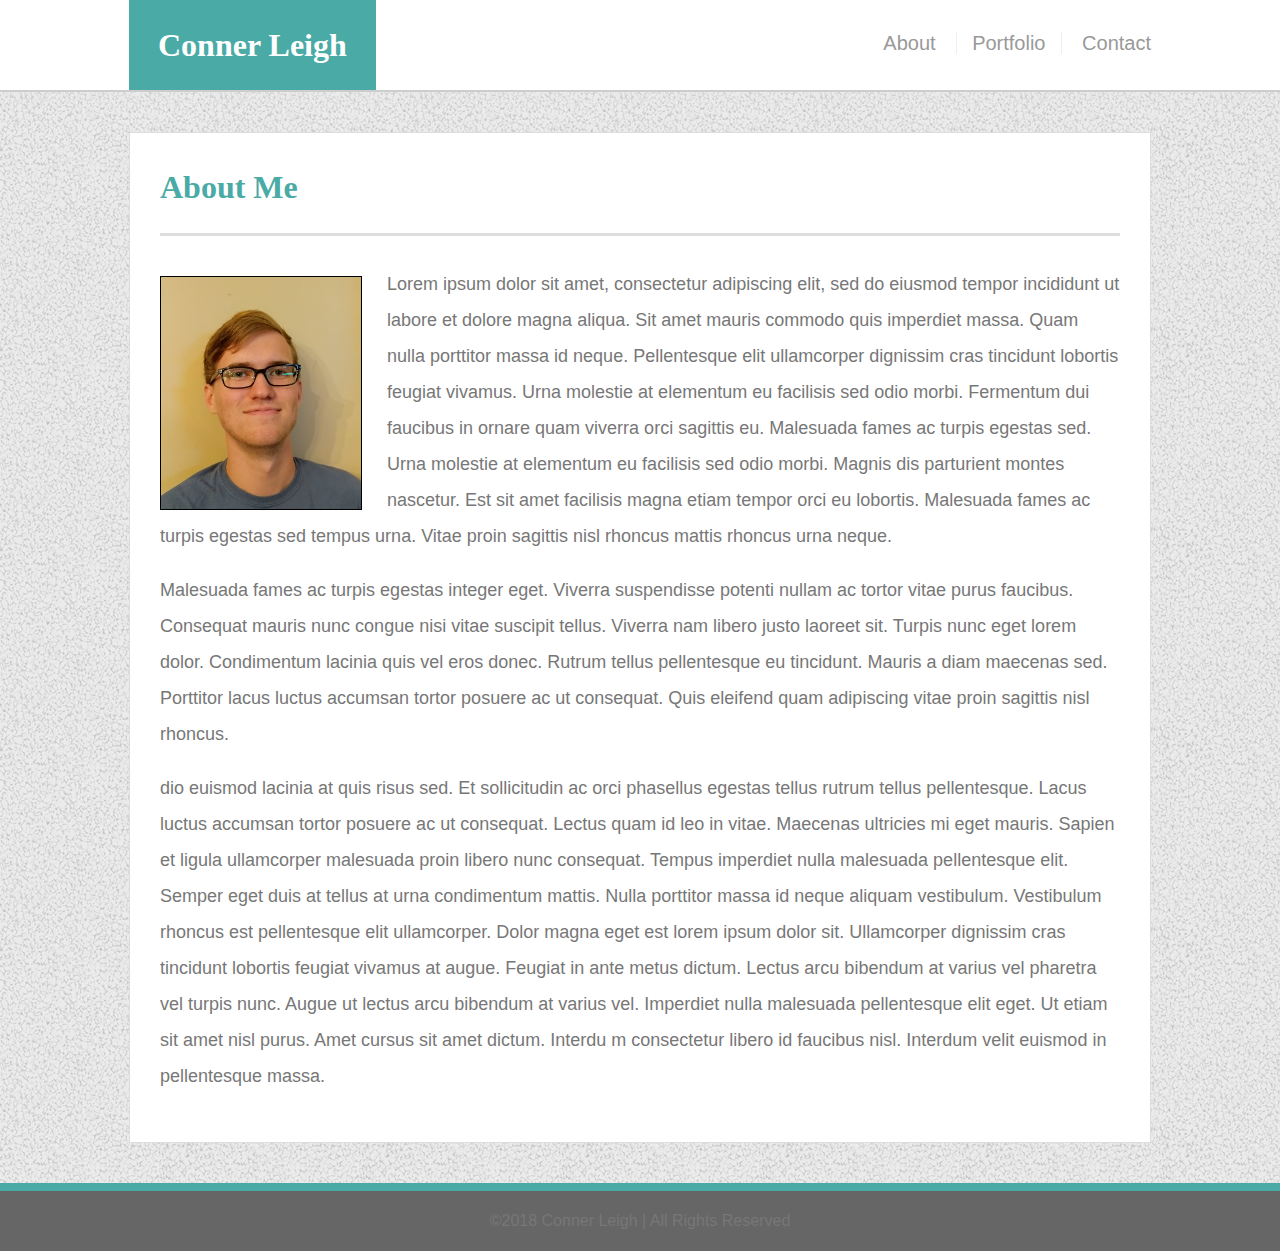
<file: index.html>
<!DOCTYPE html>
<html lang="en">

<head>
    <meta charset="UTF-8">
    <meta name="viewport" content="width=device-width, initial-scale=1.0">
    <meta http-equiv="X-UA-Compatible" content="ie=edge">
    <title>About - Conner Leigh</title>
    <link rel="stylesheet" type="text/css" href="assets/css/styleDraft.css">
    <link rel="icon" href="assets/images/favicon.png" type="image/jpg" sizes="16x16">
</head>


<body>

    <header>
        <div class="top">
            <h1>Conner Leigh</h1>
            <nav>
                <a href="index.html">About</a>
                <a href="portfolio.html" class="portBord">Portfolio</a>
                <a href="contact.html">Contact</a>
            </nav>
        </div>
    </header>



    <section>
        <h2>
            About Me
        </h2>
        <img id="portrait" src="assets\images\portrait.png" alt="Me">

        <p>Lorem ipsum dolor sit amet, consectetur adipiscing elit, sed do eiusmod tempor incididunt ut labore et
            dolore magna aliqua. Sit amet mauris commodo quis imperdiet massa. Quam nulla porttitor massa id neque.
            Pellentesque elit ullamcorper dignissim cras tincidunt lobortis feugiat vivamus. Urna molestie at elementum
            eu facilisis sed odio morbi. Fermentum dui faucibus in ornare quam viverra orci sagittis eu. Malesuada
            fames ac turpis egestas sed. Urna molestie at elementum eu facilisis sed odio morbi. Magnis dis parturient
            montes nascetur. Est sit amet facilisis magna etiam tempor orci eu lobortis. Malesuada fames ac turpis
            egestas sed tempus urna. Vitae proin sagittis nisl rhoncus mattis rhoncus urna neque.</p>
        <p>Malesuada fames ac turpis egestas integer eget. Viverra suspendisse potenti nullam ac tortor vitae purus
            faucibus. Consequat mauris nunc congue nisi vitae suscipit tellus. Viverra nam libero justo laoreet sit.
            Turpis nunc eget lorem dolor. Condimentum lacinia quis vel eros donec. Rutrum tellus pellentesque eu
            tincidunt. Mauris a diam maecenas sed. Porttitor lacus luctus accumsan tortor posuere ac ut consequat. Quis
            eleifend quam adipiscing vitae proin sagittis nisl rhoncus.</p>
        <p>dio euismod lacinia at quis risus sed. Et sollicitudin ac orci phasellus egestas tellus rutrum tellus
            pellentesque. Lacus luctus accumsan tortor posuere ac ut consequat. Lectus quam id leo in vitae. Maecenas
            ultricies mi eget mauris. Sapien et ligula ullamcorper malesuada proin libero nunc consequat. Tempus
            imperdiet nulla malesuada pellentesque elit. Semper eget duis at tellus at urna condimentum mattis. Nulla
            porttitor massa id neque aliquam vestibulum. Vestibulum rhoncus est pellentesque elit ullamcorper. Dolor
            magna eget est lorem ipsum dolor sit. Ullamcorper dignissim cras tincidunt lobortis feugiat vivamus at
            augue. Feugiat in ante metus dictum. Lectus arcu bibendum at varius vel pharetra vel turpis nunc. Augue ut
            lectus arcu bibendum at varius vel. Imperdiet nulla malesuada pellentesque elit eget. Ut etiam sit amet
            nisl purus. Amet cursus sit amet dictum. Interdu    m consectetur libero id faucibus nisl. Interdum velit
            euismod in pellentesque massa.</p>
    </section>

    <footer>
        <small>&copy;2018 Conner Leigh | All Rights Reserved</small>
    </footer>

</body>

</html>
</file>
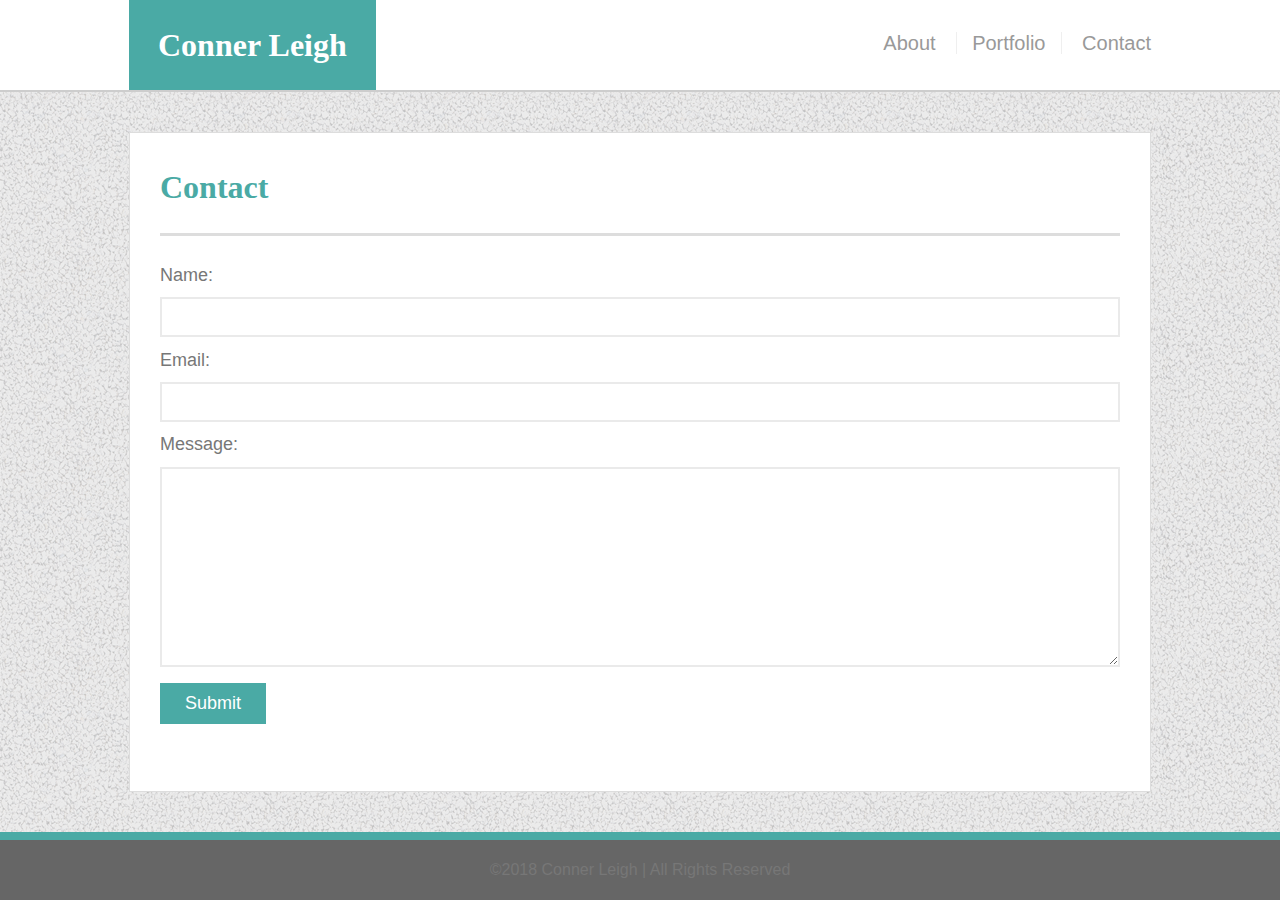
<file: contact.html>
<!DOCTYPE html>
<html lang="en">

<head>
    <meta charset="UTF-8">
    <meta name="viewport" content="width=device-width, initial-scale=1.0">
    <meta http-equiv="X-UA-Compatible" content="ie=edge">
    <title>Contact - Conner Leigh</title>
    <link rel="stylesheet" type="text/css" href="assets/css/styleDraft.css">
    <link rel="icon" href="assets/images/favicon.png" type="image/jpg" sizes="16x16">
</head>

<body>

    <header>
        <div class="top">
            <h1>Conner Leigh</h1>
            <nav>
                <a href="index.html">About</a>
                <a href="portfolio.html" class="portBord">Portfolio</a>
                <a href="contact.html">Contact</a>
            </nav>
        </div>
    </header>

    <section>
        <h2>Contact</h2>
        <form>
            Name: <br><input><br>
            Email: <br><input><br>
            Message: <br><textarea></textarea>
        </form>
        <button>Submit</button>
    </section>

    <footer>
        <small>&copy;2018 Conner Leigh | All Rights Reserved</small>
    </footer>

</body>

</html>
</file>
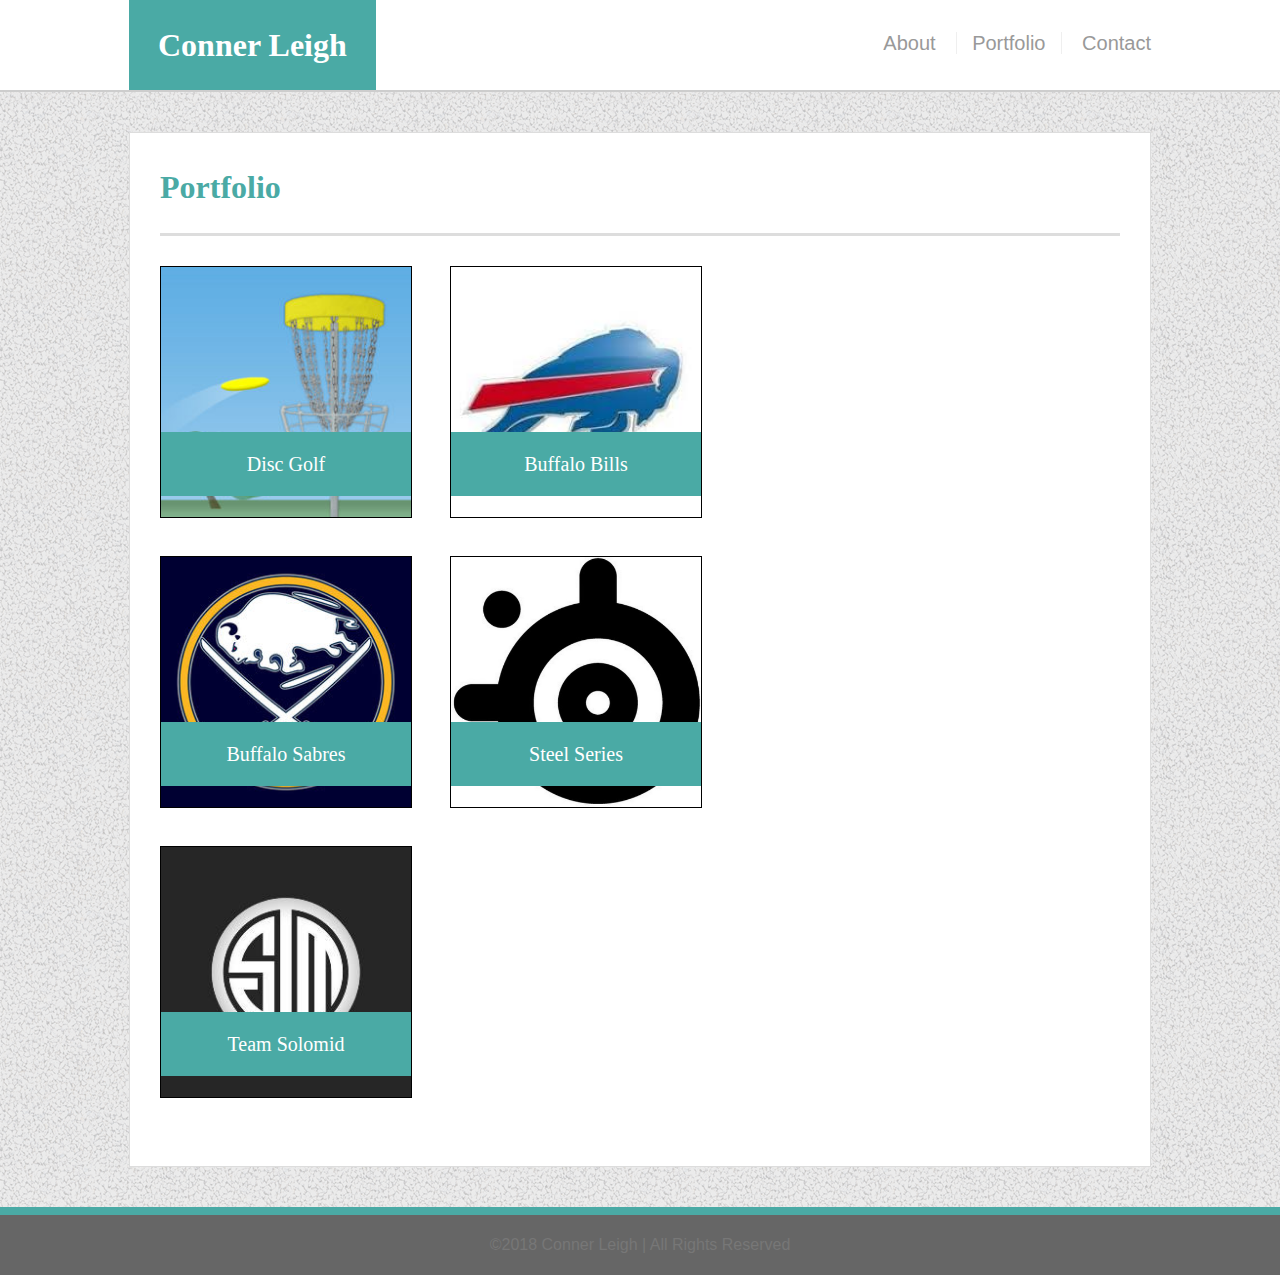
<file: portfolio.html>
<!DOCTYPE html>
<html lang="en">

<head>
    <meta charset="UTF-8">
    <meta name="viewport" content="width=device-width, initial-scale=1.0">
    <meta http-equiv="X-UA-Compatible" content="ie=edge">
    <title>Portfolio - Conner Leigh</title>
    <link rel="stylesheet" type="text/css" href="assets/css/styleDraft.css">
    <link rel="icon" href="assets/images/favicon.png" type="image/jpg" sizes="16x16">
</head>

<body>

    <header>
        <div class="top">
            <h1>Conner Leigh</h1>
            <nav>
                <a href="index.html">About</a>
                <a href="portfolio.html" class="portBord">Portfolio</a>
                <a href="contact.html">Contact</a>
            </nav>
        </div>
    </header>

    <section>
        <h2>
            Portfolio
        </h2>
        <div id="row">
            <div id="relative">
                <img src="assets\images\dg.jpeg" alt="Disc Golf">
                <p id="absolute">Disc Golf</p>
            </div>

            <div id="relative">
                <img src="assets\images\bills.jpg" alt="Buffalo Bills">
                <p id="absolute">Buffalo Bills</p>
            </div>
        </div>
        <div id="row">
            <div id="relative">
                <img src="assets\images\sabres.jpg" alt="Buffalo Sabres">
                <p id="absolute">Buffalo Sabres</p>
            </div>
            <div id="relative">
                <img src="assets\images\steelseries.jpg" alt="Steel Series">
                <p id="absolute">Steel Series</p>
            </div>
        </div>
        <div id="relative">
            <img src="assets\images\tsm.jpg" alt="Team SoloMid">
            <p id="absolute">Team Solomid</p>
        </div>
    </section>

    <footer>
        <small>&copy;2018 Conner Leigh | All Rights Reserved</small>
    </footer>

</body>

</html>
</file>
<file: assets/css/styleDraft.css>
html, body, div, span, applet, object, iframe,
h1, h2, h3, h4, h5, h6, p, blockquote, pre,
a, abbr, acronym, address, big, cite, code,
del, dfn, em, img, ins, kbd, q, s, samp,
small, strike, strong, sub, sup, tt, var,
b, u, i, center,
dl, dt, dd, ol, ul, li,
fieldset, form, label, legend,
table, caption, tbody, tfoot, thead, tr, th, td,
article, aside, canvas, details, embed, 
figure, figcaption, footer, header, hgroup, 
menu, nav, output, ruby, section, summary,
time, mark, audio, video {
	margin: 0;
	padding: 0;
	border: 0;
	font-size: 100%;
	font: inherit;
	vertical-align: baseline;
}
/* HTML5 display-role reset for older browsers */
article, aside, details, figcaption, figure, 
footer, header, hgroup, menu, nav, section {
	display: block;
}
body {
	line-height: 1;
}
ol, ul {
	list-style: none;
}
blockquote, q {
	quotes: none;
}
blockquote:before, blockquote:after,
q:before, q:after {
	content: '';
	content: none;
}
table {
	border-collapse: collapse;
	border-spacing: 0;
}
/* End Reset============================================= */

/* Fonts============================================================== */
h1, h2 {
    font-family: Georgia, 'Times New Roman', Times, serif;
    font-size: 32px;
}

section {
    font-size: 18px;
}

nav {
    font-size: 20px;
    
}

nav, section, footer {
    font-family: 'Arial', 'Helvetica Neue', Helvetica, sans-serif;
}
/* /Fonts============================================================= */

/* Colors============================================================= */
h1 {
    color: white;
    background-color: #4aaaa5;    
    font-weight: bold;
}

h2 {
    color: #4aaaa5;
    font-weight: bold;
}

p, form, small {
    color: #777777;
}

footer {
    background-color: #666666;
}

header {
    background-color: white;
}

section {
    background-color: #ffffff
}

a:link {
    color: #999999;
    text-decoration: none;
    transition: .2s ease;
}

a:visited {
    color: #999999;
    text-decoration: none;
    transition: .2s ease;
}

input {
    color: #777777;
    border: 2px solid #eaeaea;
}

textarea {
    color: #777777;
    border: 2px solid #eaeaea;
}

button {
    color: white;
    background-color: #4aaaa5;
    transition: .2s ease;
}

button:hover {
    background-color: teal;
    transition: .2s ease;
}
/* /Colors============================================================ */

html {
    height: 100%;
}

body {
    background-image: url(../images/gravel.png);
    height: 100%;
    display: flex;
    flex-direction: column;
}

h1, nav {
    display: inline-block;
}

header {
      border-bottom: 2px solid #cdcdcd;
      height: 90px;
      margin-bottom: 40px;
}

h1 {
    padding: 29px;
    margin-left: -31px;
}

nav {
    padding: 33px 0 33px 33px;
    margin-right: -31px;
    float: right;
}

section {
    width: 960px;
    margin: auto;
    margin-bottom: 40px;
    border: 1px solid #dddddd;
    padding: 30px;
    flex: 1 0 auto;    
    animation: fadein 1s;
}

img {
    height: 250px;
    width: 250px;
    margin: 0 25px 25px 0;
    border: 1px solid black;
}

h2 {
    padding: 8px 0 30px 0;
    border-bottom: 3px solid #dddddd;
    margin-bottom: 30px;
}

p {
    margin-bottom: 1em;
    line-height: 2em;
}

footer {
    padding: 22px 0 22px 0;
    width: 100%;
    border-top: 8px solid #4aaaa5;
    text-align: center;
    flex-shrink: 0;
}

input {
    box-sizing: border-box;
    margin: 1em 0 1em 0;
    width: 100%;
    height: 3em;
    padding: 0 1em 0 1em;
}

textarea {
    box-sizing: border-box;
    width: 100%;
    height: 200px;
    margin: 1em 0 1em 0;
    padding: 1em 1em 0 1em;
    font-family: 'Arial', 'Helvetica Neue', Helvetica, sans-serif;
}

button {
    border: none;
    font-size: 18px;
    padding: 10px 25px 10px 25px;
    cursor: pointer;
}

a:hover {
    color: gray;
    transition: .2s ease;
}

.top {
    align-content: center;
    width: 960px;
    margin: auto;
}

#portrait {
    width: 200px;
    height: auto;
    float: left;
    margin: 10px 25px 0 0;
}

.portBord {
    margin: 0 15px 0 15px;
    padding: 0 15px 0 15px;
    border-right: 1px solid #efefef;
    border-left: 1px solid #efefef;
}


#relative {
    position: relative;
    height: 250px;
    width: 250px;
    margin: 0 40px 40px 0;
    cursor: pointer;
}

#absolute {
    position: absolute;
    bottom: 0;
    padding: 12px;
    right: -1px;
    left: 1px;
    background-color: #4aaaa5;
    color: white;
    text-align: center;
    font-family: Georgia, 'Times New Roman', Times, serif;
    font-size: 20px;
    cursor: pointer;
    transition: .2s ease;
}

#row {
    display: flex;
}

#relative:hover #absolute {
    padding: 24px;
    transition: .2s ease;
}

@keyframes fadein {
    from { opacity: 0; }
    to   { opacity: 1; }
}
</file>
